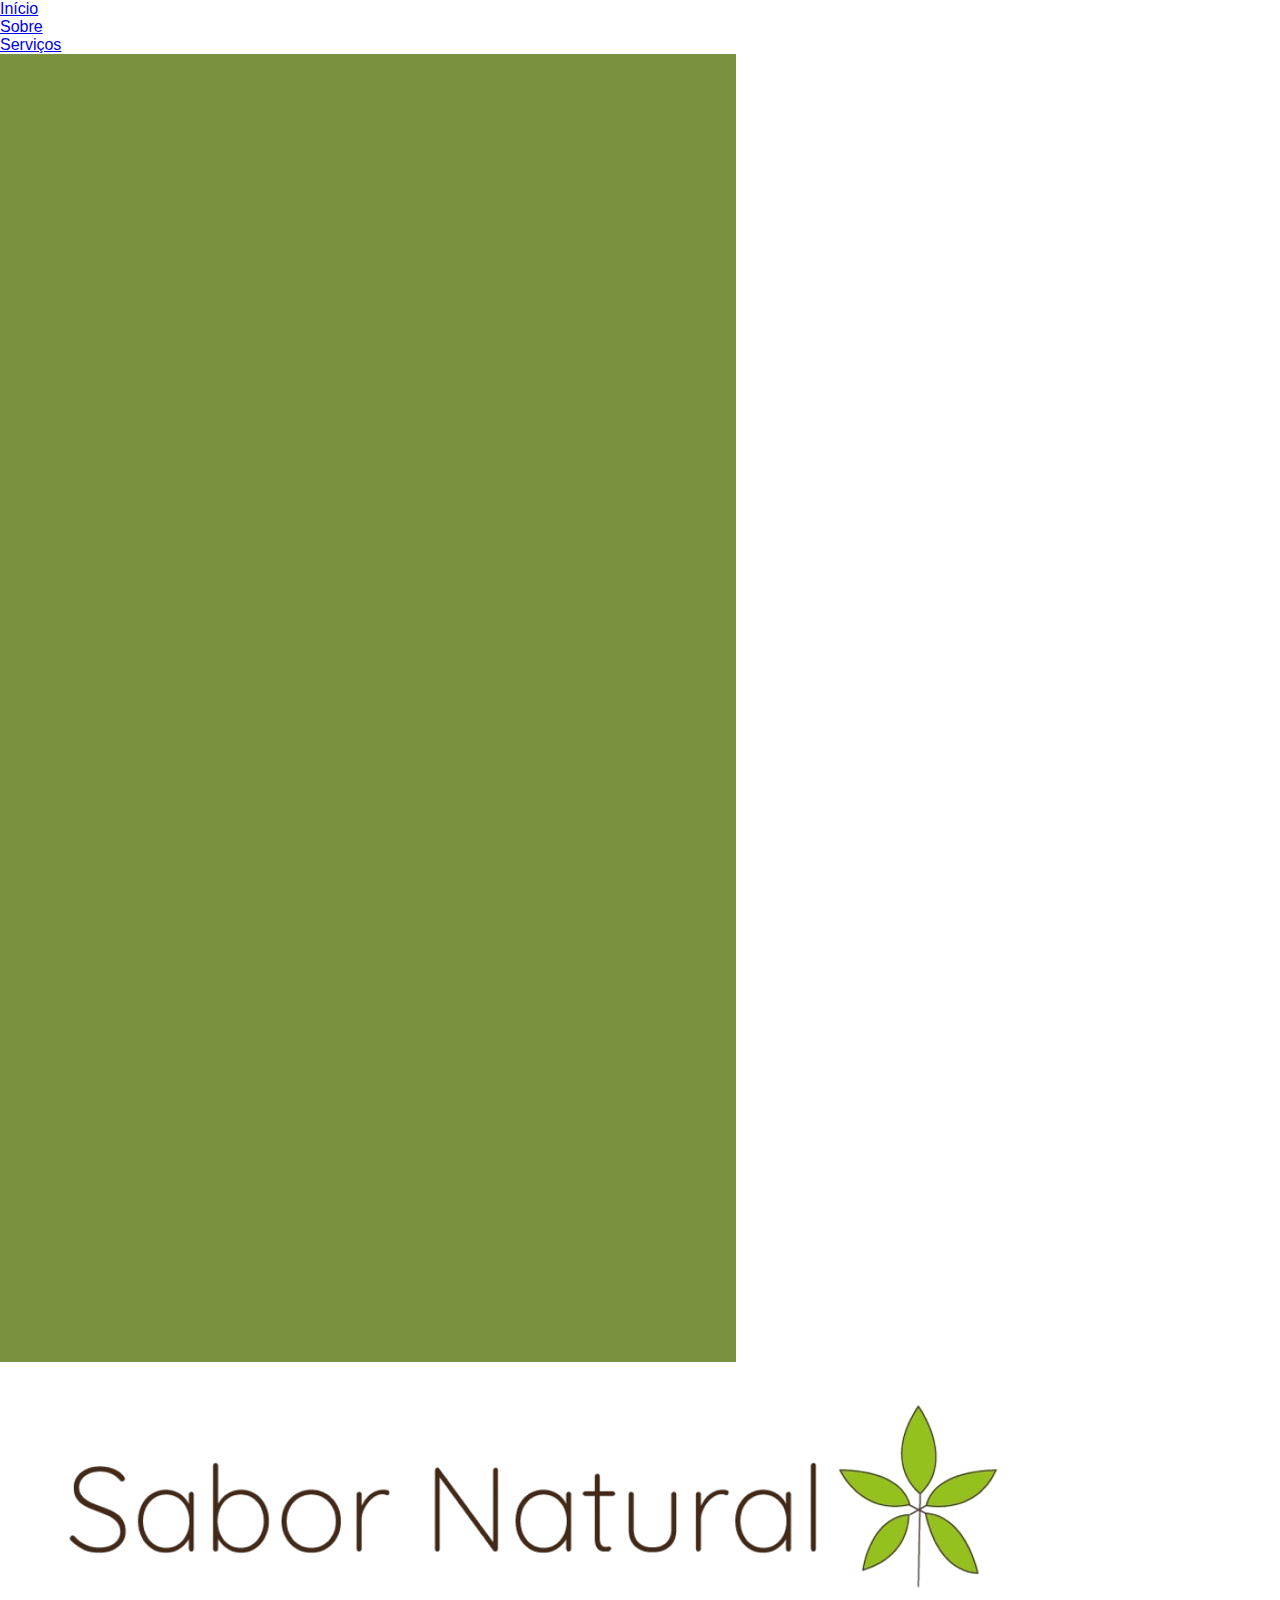
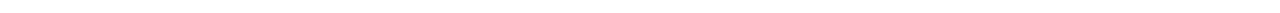
<file: index.html>
<!DOCTYPE html>
<html lang="pt-BR">
<head>
    <meta charset="UTF-8">
    <meta name="viewport" content="width=device-width, initial-scale=1.0">
    <title>Nome do Site</title>
    <!-- CSS externo -->
    <link rel="stylesheet" href="style.css">
</head>
<body>

    <!-- Cabeçalho do site -->
    <header>
        <div class="container">
            <nav>
                <ul>
                    <li><a href="#Explorar">Início</a></li>
                    <li><a href="#Sobre a marca">Sobre</a></li>
                    <li><a href="#Dúvidas">Serviços</a></li>
                </ul>
            </nav>
        </div>
        <div class="conteudo-banner">
            <img src="./imgs/BANNER 01.jpg" alt="banner">
            <img src="./imgs/Logo Code.png" alt="Logo">
        </div>
    </header>


    <section id="parallax"></section>
    
</body>
</html>
</file>
<file: style.css>
* {
    margin: 0;
    padding: 0;
    box-sizing: border-box;

}

   body {
       margin: 0;
       font-family: 'Montserrat', Arial, sans-serif;
       background: #fff;
       color: #333;
   }

   /* Banner */
   .banner {
       background: #759718;
       height: 220px;
       position: relative;
       display: flex;
       flex-direction: column;
       align-items: center;
       justify-content: flex-start;
   }

   .menu {
       width: 100%;
       display: flex;
       justify-content: flex-end;
       gap: 40px;
       padding: 20px 60px 0 0;
       font-size: 1.05rem;
       position: absolute;
       top: 0;
       right: 0;
   }

   .menu a {
       color: #fff;
       text-decoration: none;
       font-weight: 400;
       letter-spacing: 1px;
       transition: color 0.2s;
   }

   .menu a:hover {
       color: #000000;
   }

   .logo-titulo {
       display: flex;
       align-items: center;
       justify-content: center;
       margin-top: 10px;
   }

   .titulo {
       font-size: 2.5rem;
       color: #5c5c2d;
       font-weight: 400;
       letter-spacing: 2px;
       font-family: 'Montserrat', Arial, sans-serif;
   }

   /* Parallax frutas */
   .parallax-frutas {
       background-image: url('./imgs/parallax.jpeg');
       /* Troque para sua imagem de frutas */
       min-height: 90px;
       background-attachment: fixed;
       background-position: center;
       background-repeat: no-repeat;
       background-size: cover;
   }

   /* Sobre a marca */
   .sobre-marca {
       display: flex;
       justify-content: center;
       align-items: center;
       padding: 40px 0 30px 0;
       background: #fff;
       gap: 40px;
   }

   .sobre-texto {
       flex: 1;
       text-align: left;
       padding-left: 8vw;
   }

   .sobre-texto h2 {
       color: #759718;
       font-weight: 700;
       font-size: 1.4rem;
       margin-bottom: 10px;
       font-style: italic;
   }

   .sobre-texto p {
       color: #333;
       font-size: 1rem;
       max-width: 250px;
   }

   .sobre-img {
       flex: 1;
       display: flex;
       justify-content: flex-start;
   }

   .sobre-img img {
       width: 270px;
       height: 170px;
       object-fit: cover;
       border-radius: 16px;
       box-shadow: 0 2px 10px rgba(0, 0, 0, 0.08);
   }

   /* Produtos */
   .produtos {
       background: #fff;
       padding: 30px 0 40px 0;
       text-align: center;
   }

   .produtos h2 {
       color: #759718;
       font-size: 1.3rem;
       font-weight: 700;
       margin-bottom: 30px;
       font-style: italic;
   }

   .produtos-grid {
       display: flex;
       justify-content: center;
       gap: 40px;
   }

   .card {
       background: #fff;
       border-radius: 16px;
       box-shadow: 0 2px 10px rgba(0, 0, 0, 0.07);
       padding: 10px 10px 0 10px;
       width: 160px;
       display: flex;
       flex-direction: column;
       align-items: center;
   }

   .card img {
       width: 140px;
       height: 100px;
       object-fit: cover;
       border-radius: 12px;
       margin-bottom: 10px;
   }

   .card p {
       color: #759718;
       font-size: 1.05rem;
       margin: 0 0 10px 0;
       font-weight: 500;
   }

   /* Rodapé */
   footer {
       width: 100%;
       min-height: 80px;
       background: url('./imgs/Roda pe.jpg') center center/cover no-repeat;
       display: flex;
       align-items: center;
       justify-content: center;
       position: relative;
       margin-top: 0;
       padding: 0;
       box-sizing: border-box;
   }

   .footer-content {
       width: 100%;
       height: auto;
       max-width: 1200px;
       display: flex;
      align-items: start;
       justify-content: space-between;
       padding: 0 40px;
       position: relative;
       z-index: 1;
   }

   .footer-logo {
       color: #759718;
       font-size: 1.5rem;
       font-family: 'Montserrat', Arial, sans-serif;
       font-weight: 200;
       letter-spacing: 2px;
   }

       
   .footer-instagram {
       color: #ffffff;
       font-size: 1rem;
       display: flex;
       align-items: center;
       gap: 6px;
   }

   .footer-instagram img {
       height: 18px;
       margin-right: 4px;
   }

   .footer-instagram a {
       color: inherit;
       text-decoration: none;
   }
</file>
